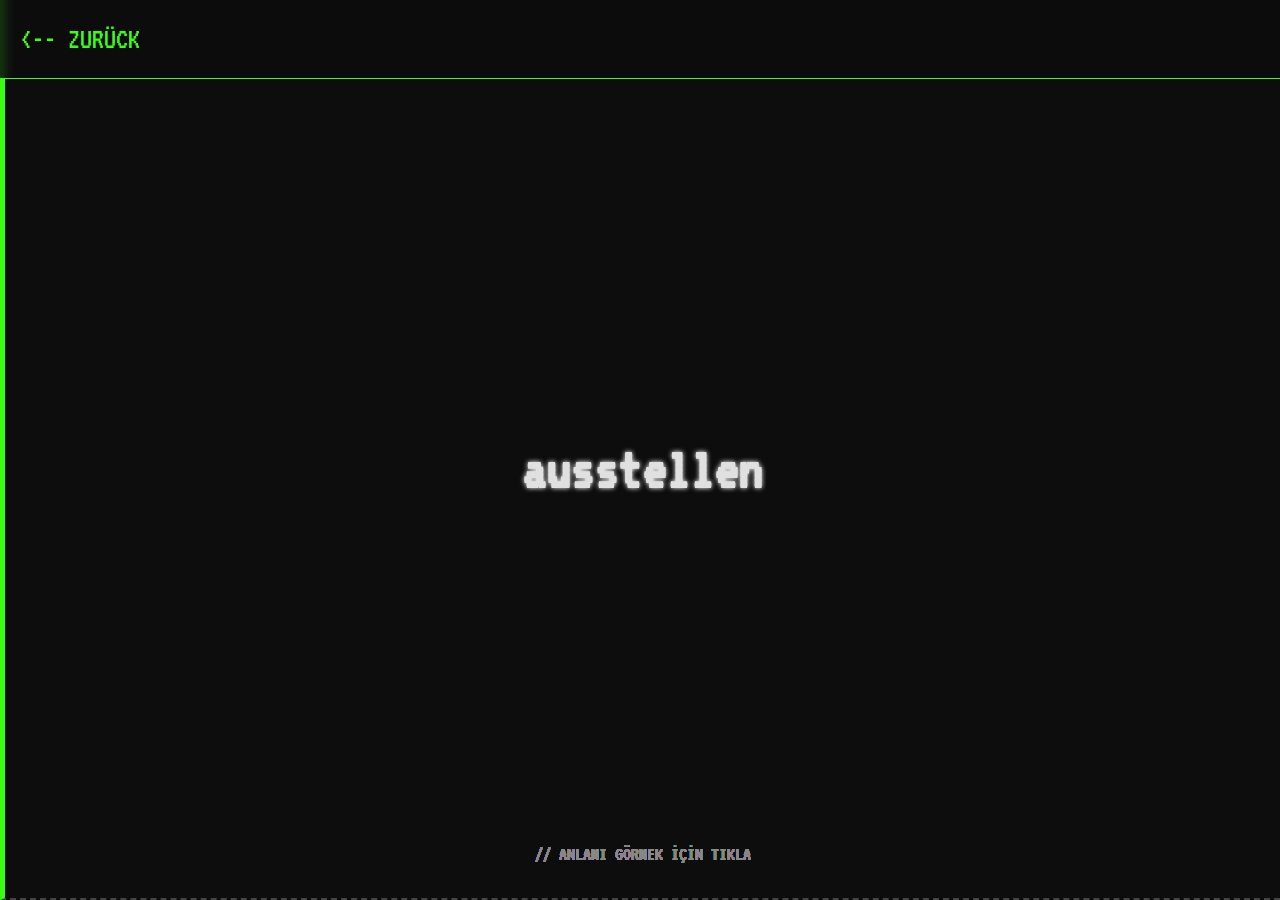
<file: bildb1.html>
<!DOCTYPE html>
<html lang="tr">
<head>
    <meta charset="UTF-8">
    <meta name="viewport" content="width=device-width, initial-scale=1.0">
    <title>Lektion 1 - Kelimeler</title>
    <link rel="stylesheet" href="style.css">
</head>
<body>

    <header class="lektion-header">
        <a href="index.html" class="back-button">&lt;-- ZURÜCK</a>
    </header>
    
    <main id="vocabulary-list" class="lektion-container">
        <!-- Kelime kartları JavaScript ile buraya eklenecek -->
    </main>
    
    <!-- İLGİLİ JS DOSYASINI BURADA ÇAĞIRIYORUZ -->
    <script src="bildb1.js"></script>

    <script>
        document.addEventListener('DOMContentLoaded', () => {
            const vocabularyList = document.getElementById('vocabulary-list');

            // --> YENİ EKLENEN KOD BAŞLANGICI
            /**
             * Fisher-Yates (aka Knuth) Shuffle algoritmasını kullanarak bir diziyi yerinde karıştırır.
             * @param {Array} array Karıştırılacak dizi.
             */
            function shuffleArray(array) {
                for (let i = array.length - 1; i > 0; i--) {
                    // 0 ile i arasında rastgele bir dizin seç
                    const j = Math.floor(Math.random() * (i + 1));
                    // Seçilen dizindeki elemanla mevcut elemanı yer değiştir
                    [array[i], array[j]] = [array[j], array[i]];
                }
            }
            // --> YENİ EKLENEN KOD SONU

            // bild1.js dosyasındaki 'lektionData' değişkenini kontrol et
            if (typeof lektionData !== 'undefined' && lektionData.length > 0) {
                
                // --> YENİ EKLENEN KOD: Diziyi HTML'e basmadan önce karıştır
                shuffleArray(lektionData);

                lektionData.forEach(item => {
                    const card = document.createElement('div');
                    card.className = 'card';
                    
                    card.innerHTML = `
                        <h2 class="kelime">${item.kelime}</h2>
                        <div class="details">
                            <p class="anlami">${item.anlami}</p>
                            <p class="ornek-cumle">"${item.ornekCumle}"</p>
                        </div>
                        <span class="click-hint">// ANLAMI GÖRMEK İÇİN TIKLA</span>
                    `;
                    
                    vocabularyList.appendChild(card);
                });

            } else {
                vocabularyList.innerHTML = '<div class="card"><h2 class="kelime">Daten nicht gefunden.</h2></div>';
            }

            // Kartlara tıklama olayı ekle (event delegation)
            vocabularyList.addEventListener('click', (e) => {
                const card = e.target.closest('.card');
                if (card) {
                    card.classList.toggle('active');
                }
            });
        });
    </script>

</body>
</html>
</file>
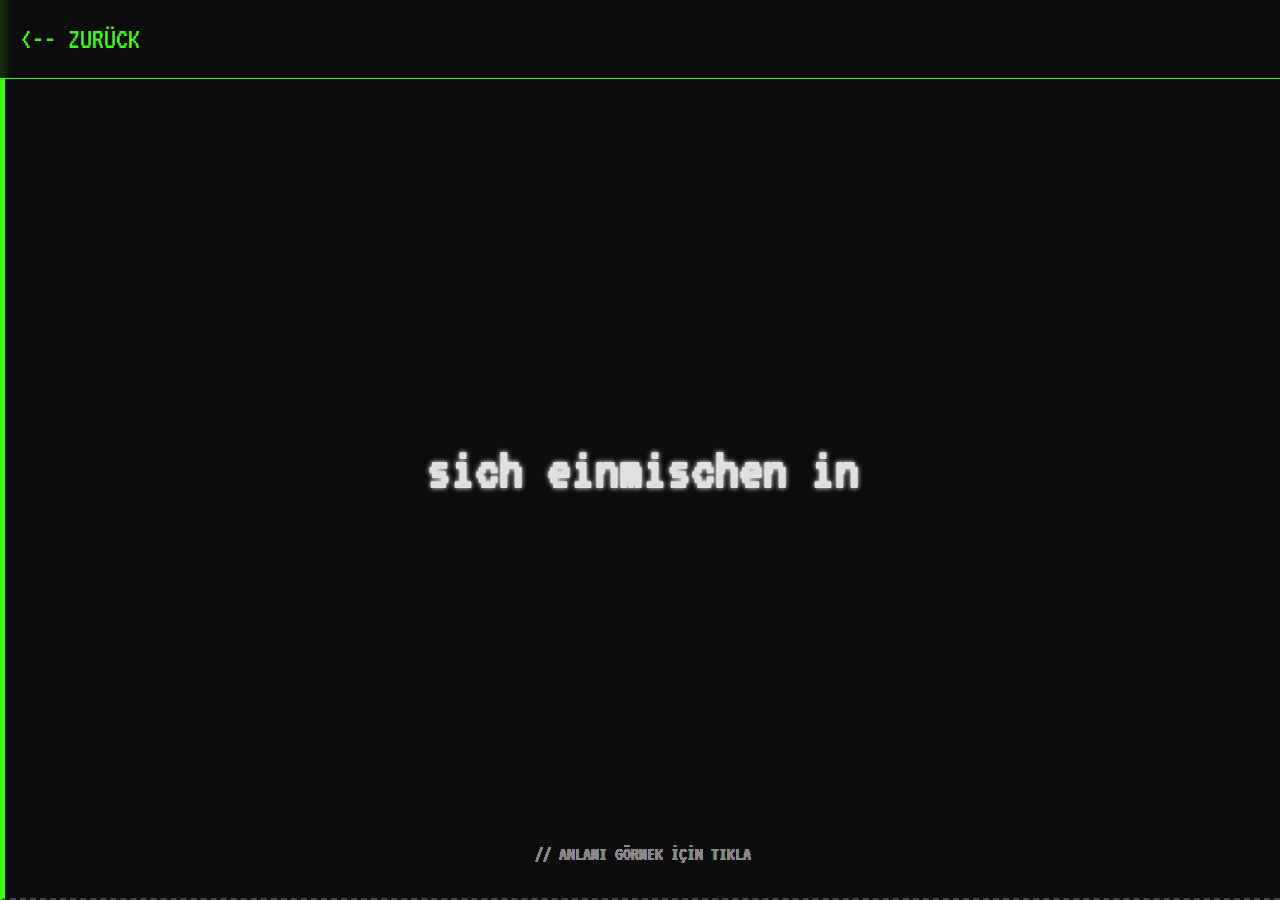
<file: lektion1.html>
<!DOCTYPE html>
<html lang="tr">
<head>
    <meta charset="UTF-8">
    <meta name="viewport" content="width=device-width, initial-scale=1.0">
    <title>Lektion 1 - Kelimeler</title>
    <link rel="stylesheet" href="style.css">
</head>
<body>

    <header class="lektion-header">
        <a href="index.html" class="back-button">&lt;-- ZURÜCK</a>
    </header>
    
    <main id="vocabulary-list" class="lektion-container">
        <!-- Kelime kartları JavaScript ile buraya eklenecek -->
    </main>
    
    <!-- İLGİLİ JS DOSYASINI BURADA ÇAĞIRIYORUZ -->
    <script src="bild1.js"></script>

    <script>
        document.addEventListener('DOMContentLoaded', () => {
            const vocabularyList = document.getElementById('vocabulary-list');

            // --> YENİ EKLENEN KOD BAŞLANGICI
            /**
             * Fisher-Yates (aka Knuth) Shuffle algoritmasını kullanarak bir diziyi yerinde karıştırır.
             * @param {Array} array Karıştırılacak dizi.
             */
            function shuffleArray(array) {
                for (let i = array.length - 1; i > 0; i--) {
                    // 0 ile i arasında rastgele bir dizin seç
                    const j = Math.floor(Math.random() * (i + 1));
                    // Seçilen dizindeki elemanla mevcut elemanı yer değiştir
                    [array[i], array[j]] = [array[j], array[i]];
                }
            }
            // --> YENİ EKLENEN KOD SONU

            // bild1.js dosyasındaki 'lektionData' değişkenini kontrol et
            if (typeof lektionData !== 'undefined' && lektionData.length > 0) {
                
                // --> YENİ EKLENEN KOD: Diziyi HTML'e basmadan önce karıştır
                shuffleArray(lektionData);

                lektionData.forEach(item => {
                    const card = document.createElement('div');
                    card.className = 'card';
                    
                    card.innerHTML = `
                        <h2 class="kelime">${item.kelime}</h2>
                        <div class="details">
                            <p class="anlami">${item.anlami}</p>
                            <p class="ornek-cumle">"${item.ornekCumle}"</p>
                        </div>
                        <span class="click-hint">// ANLAMI GÖRMEK İÇİN TIKLA</span>
                    `;
                    
                    vocabularyList.appendChild(card);
                });

            } else {
                vocabularyList.innerHTML = '<div class="card"><h2 class="kelime">Daten nicht gefunden.</h2></div>';
            }

            // Kartlara tıklama olayı ekle (event delegation)
            vocabularyList.addEventListener('click', (e) => {
                const card = e.target.closest('.card');
                if (card) {
                    card.classList.toggle('active');
                }
            });
        });
    </script>

</body>
</html>
</file>
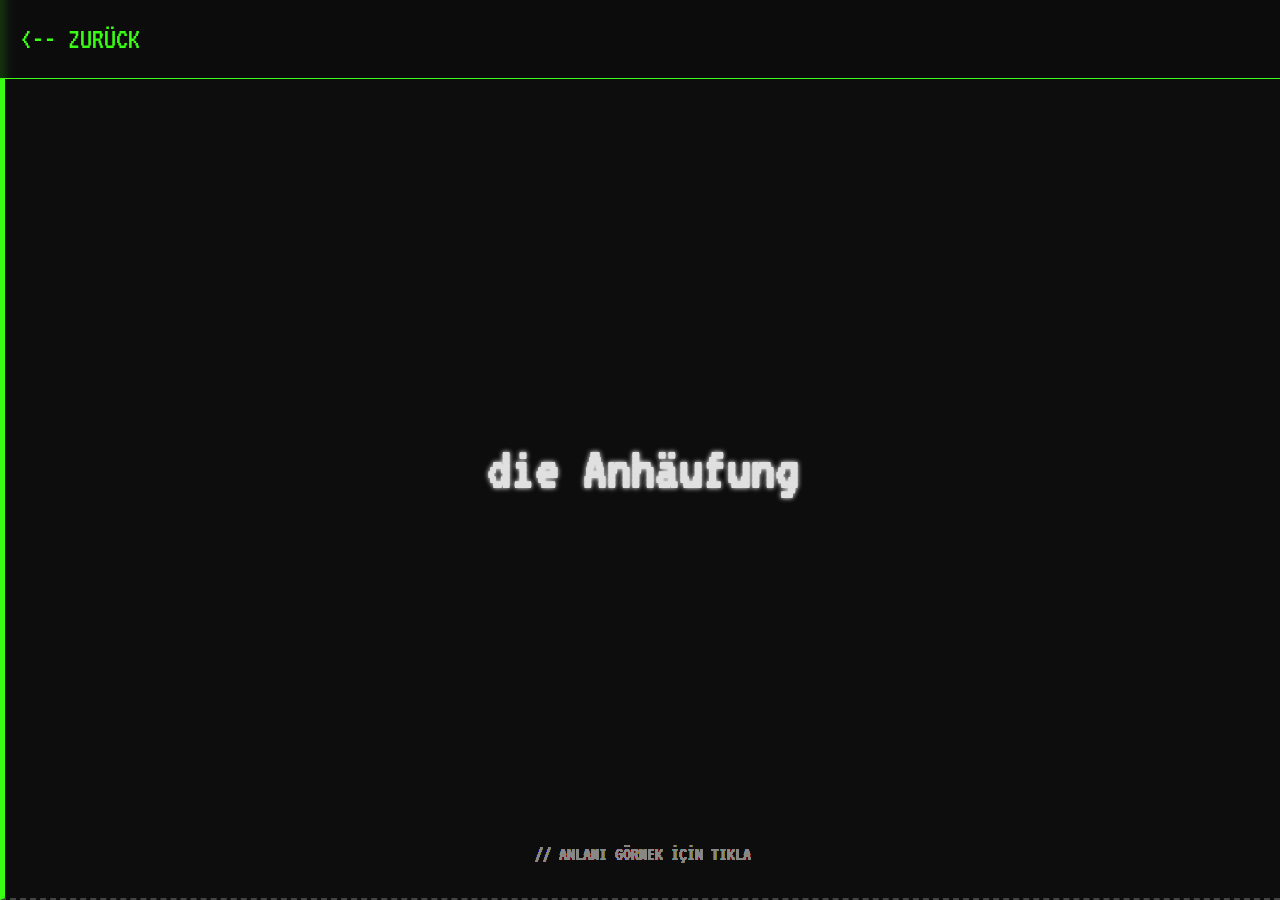
<file: lektion10.html>
<!DOCTYPE html>
<html lang="tr">
<head>
    <meta charset="UTF-8">
    <meta name="viewport" content="width=device-width, initial-scale=1.0">
    <title>Lektion 10 - Kelimeler</title>
    <link rel="stylesheet" href="style.css">
</head>
<body>

    <header class="lektion-header">
        <a href="index.html" class="back-button">&lt;-- ZURÜCK</a>
    </header>
    
    <main id="vocabulary-list" class="lektion-container">
        <!-- Kelime kartları JavaScript ile buraya eklenecek -->
    </main>
    
    <!-- İLGİLİ JS DOSYASINI BURADA ÇAĞIRIYORUZ -->
    <script src="bild10.js"></script>

    <script>
        document.addEventListener('DOMContentLoaded', () => {
            const vocabularyList = document.getElementById('vocabulary-list');

            // --> YENİ EKLENEN KOD BAŞLANGICI
            /**
             * Fisher-Yates (aka Knuth) Shuffle algoritmasını kullanarak bir diziyi yerinde karıştırır.
             * @param {Array} array Karıştırılacak dizi.
             */
            function shuffleArray(array) {
                for (let i = array.length - 1; i > 0; i--) {
                    // 0 ile i arasında rastgele bir dizin seç
                    const j = Math.floor(Math.random() * (i + 1));
                    // Seçilen dizindeki elemanla mevcut elemanı yer değiştir
                    [array[i], array[j]] = [array[j], array[i]];
                }
            }
            // --> YENİ EKLENEN KOD SONU

            // bild1.js dosyasındaki 'lektionData' değişkenini kontrol et
            if (typeof lektionData !== 'undefined' && lektionData.length > 0) {
                
                // --> YENİ EKLENEN KOD: Diziyi HTML'e basmadan önce karıştır
                shuffleArray(lektionData);

                lektionData.forEach(item => {
                    const card = document.createElement('div');
                    card.className = 'card';
                    
                    card.innerHTML = `
                        <h2 class="kelime">${item.kelime}</h2>
                        <div class="details">
                            <p class="anlami">${item.anlami}</p>
                            <p class="ornek-cumle">"${item.ornekCumle}"</p>
                        </div>
                        <span class="click-hint">// ANLAMI GÖRMEK İÇİN TIKLA</span>
                    `;
                    
                    vocabularyList.appendChild(card);
                });

            } else {
                vocabularyList.innerHTML = '<div class="card"><h2 class="kelime">Daten nicht gefunden.</h2></div>';
            }

            // Kartlara tıklama olayı ekle (event delegation)
            vocabularyList.addEventListener('click', (e) => {
                const card = e.target.closest('.card');
                if (card) {
                    card.classList.toggle('active');
                }
            });
        });
    </script>

</body>
</html>
</file>
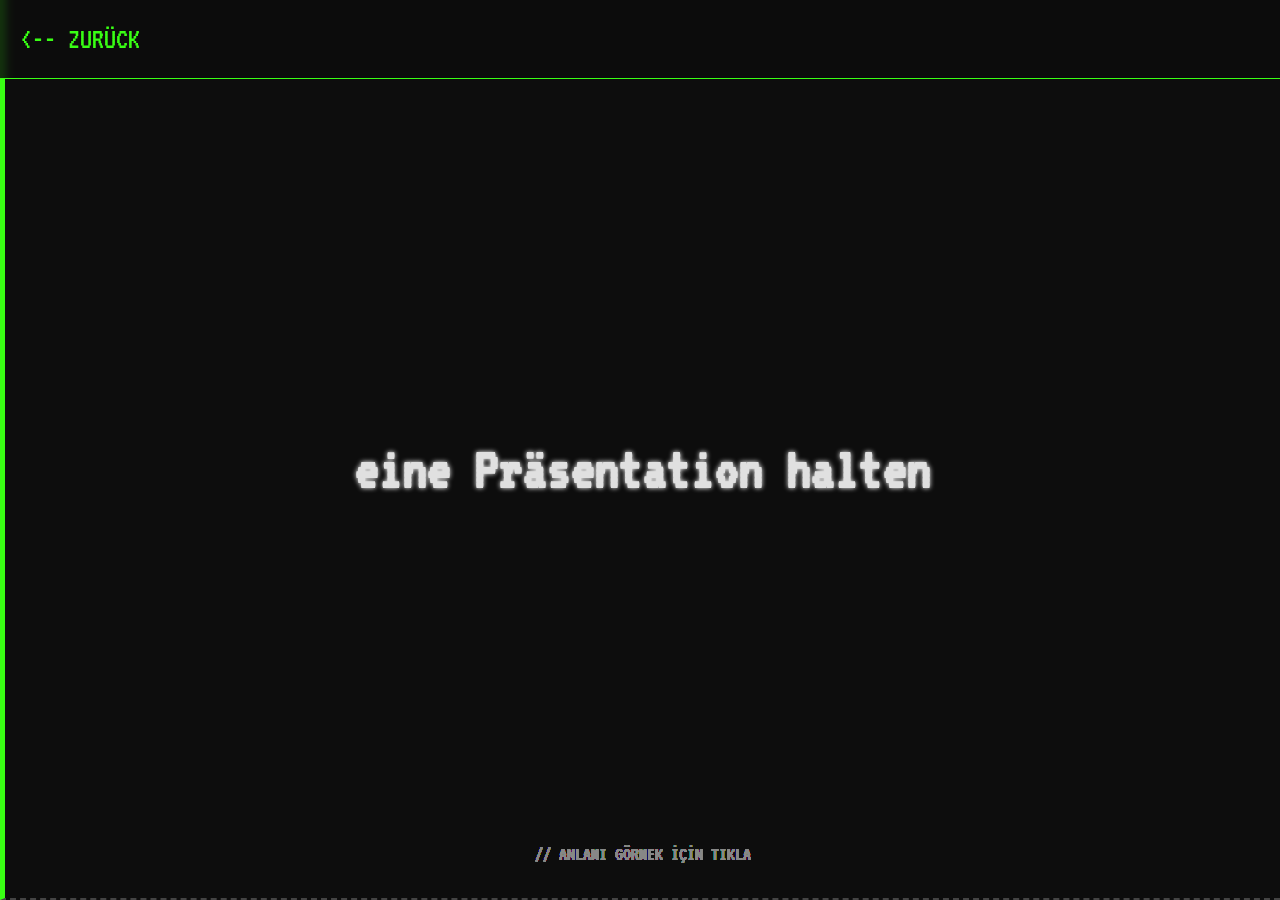
<file: lektion2.html>
<!DOCTYPE html>
<html lang="tr">
<head>
    <meta charset="UTF-8">
    <meta name="viewport" content="width=device-width, initial-scale=1.0">
    <title>Lektion 2 - Kelimeler</title>
    <link rel="stylesheet" href="style.css">
</head>
<body>

    <header class="lektion-header">
        <a href="index.html" class="back-button">&lt;-- ZURÜCK</a>
    </header>
    
    <main id="vocabulary-list" class="lektion-container">
        <!-- Kelime kartları JavaScript ile buraya eklenecek -->
    </main>
    
    <!-- İLGİLİ JS DOSYASINI BURADA ÇAĞIRIYORUZ -->
    <script src="bild2.js"></script>

    <script>
        document.addEventListener('DOMContentLoaded', () => {
            const vocabularyList = document.getElementById('vocabulary-list');

            // --> YENİ EKLENEN KOD BAŞLANGICI
            /**
             * Fisher-Yates (aka Knuth) Shuffle algoritmasını kullanarak bir diziyi yerinde karıştırır.
             * @param {Array} array Karıştırılacak dizi.
             */
            function shuffleArray(array) {
                for (let i = array.length - 1; i > 0; i--) {
                    // 0 ile i arasında rastgele bir dizin seç
                    const j = Math.floor(Math.random() * (i + 1));
                    // Seçilen dizindeki elemanla mevcut elemanı yer değiştir
                    [array[i], array[j]] = [array[j], array[i]];
                }
            }
            // --> YENİ EKLENEN KOD SONU

            // bild1.js dosyasındaki 'lektionData' değişkenini kontrol et
            if (typeof lektionData !== 'undefined' && lektionData.length > 0) {
                
                // --> YENİ EKLENEN KOD: Diziyi HTML'e basmadan önce karıştır
                shuffleArray(lektionData);

                lektionData.forEach(item => {
                    const card = document.createElement('div');
                    card.className = 'card';
                    
                    card.innerHTML = `
                        <h2 class="kelime">${item.kelime}</h2>
                        <div class="details">
                            <p class="anlami">${item.anlami}</p>
                            <p class="ornek-cumle">"${item.ornekCumle}"</p>
                        </div>
                        <span class="click-hint">// ANLAMI GÖRMEK İÇİN TIKLA</span>
                    `;
                    
                    vocabularyList.appendChild(card);
                });

            } else {
                vocabularyList.innerHTML = '<div class="card"><h2 class="kelime">Daten nicht gefunden.</h2></div>';
            }

            // Kartlara tıklama olayı ekle (event delegation)
            vocabularyList.addEventListener('click', (e) => {
                const card = e.target.closest('.card');
                if (card) {
                    card.classList.toggle('active');
                }
            });
        });
    </script>

</body>
</html>
</file>
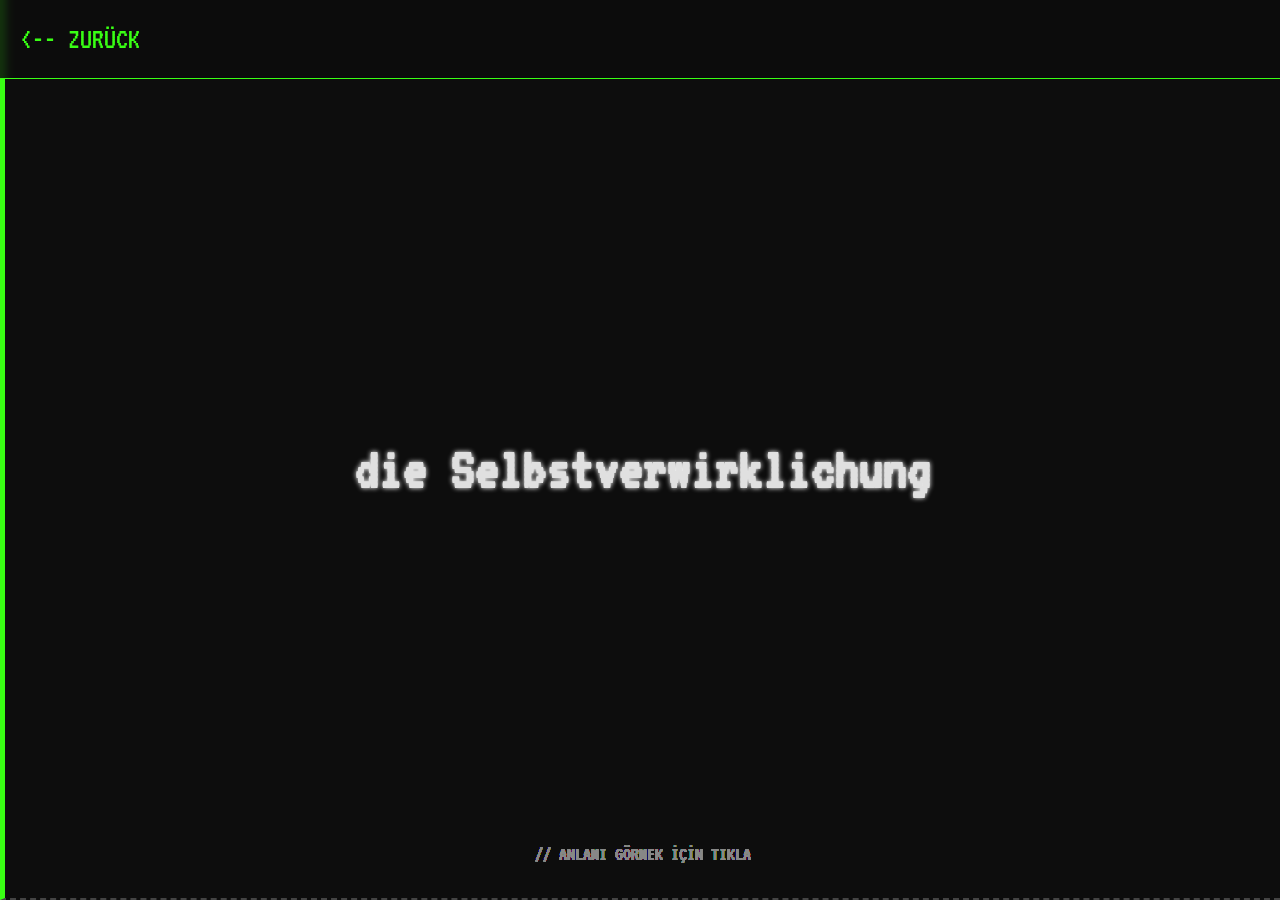
<file: lektion3.html>
<!DOCTYPE html>
<html lang="tr">
<head>
    <meta charset="UTF-8">
    <meta name="viewport" content="width=device-width, initial-scale=1.0">
    <title>Lektion 3 - Kelimeler</title>
    <link rel="stylesheet" href="style.css">
</head>
<body>

    <header class="lektion-header">
        <a href="index.html" class="back-button">&lt;-- ZURÜCK</a>
    </header>
    
    <main id="vocabulary-list" class="lektion-container">
        <!-- Kelime kartları JavaScript ile buraya eklenecek -->
    </main>
    
    <!-- İLGİLİ JS DOSYASINI BURADA ÇAĞIRIYORUZ -->
    <script src="bild3.js"></script>

    <script>
        document.addEventListener('DOMContentLoaded', () => {
            const vocabularyList = document.getElementById('vocabulary-list');

            // --> YENİ EKLENEN KOD BAŞLANGICI
            /**
             * Fisher-Yates (aka Knuth) Shuffle algoritmasını kullanarak bir diziyi yerinde karıştırır.
             * @param {Array} array Karıştırılacak dizi.
             */
            function shuffleArray(array) {
                for (let i = array.length - 1; i > 0; i--) {
                    // 0 ile i arasında rastgele bir dizin seç
                    const j = Math.floor(Math.random() * (i + 1));
                    // Seçilen dizindeki elemanla mevcut elemanı yer değiştir
                    [array[i], array[j]] = [array[j], array[i]];
                }
            }
            // --> YENİ EKLENEN KOD SONU

            // bild1.js dosyasındaki 'lektionData' değişkenini kontrol et
            if (typeof lektionData !== 'undefined' && lektionData.length > 0) {
                
                // --> YENİ EKLENEN KOD: Diziyi HTML'e basmadan önce karıştır
                shuffleArray(lektionData);

                lektionData.forEach(item => {
                    const card = document.createElement('div');
                    card.className = 'card';
                    
                    card.innerHTML = `
                        <h2 class="kelime">${item.kelime}</h2>
                        <div class="details">
                            <p class="anlami">${item.anlami}</p>
                            <p class="ornek-cumle">"${item.ornekCumle}"</p>
                        </div>
                        <span class="click-hint">// ANLAMI GÖRMEK İÇİN TIKLA</span>
                    `;
                    
                    vocabularyList.appendChild(card);
                });

            } else {
                vocabularyList.innerHTML = '<div class="card"><h2 class="kelime">Daten nicht gefunden.</h2></div>';
            }

            // Kartlara tıklama olayı ekle (event delegation)
            vocabularyList.addEventListener('click', (e) => {
                const card = e.target.closest('.card');
                if (card) {
                    card.classList.toggle('active');
                }
            });
        });
    </script>

</body>
</html>
</file>
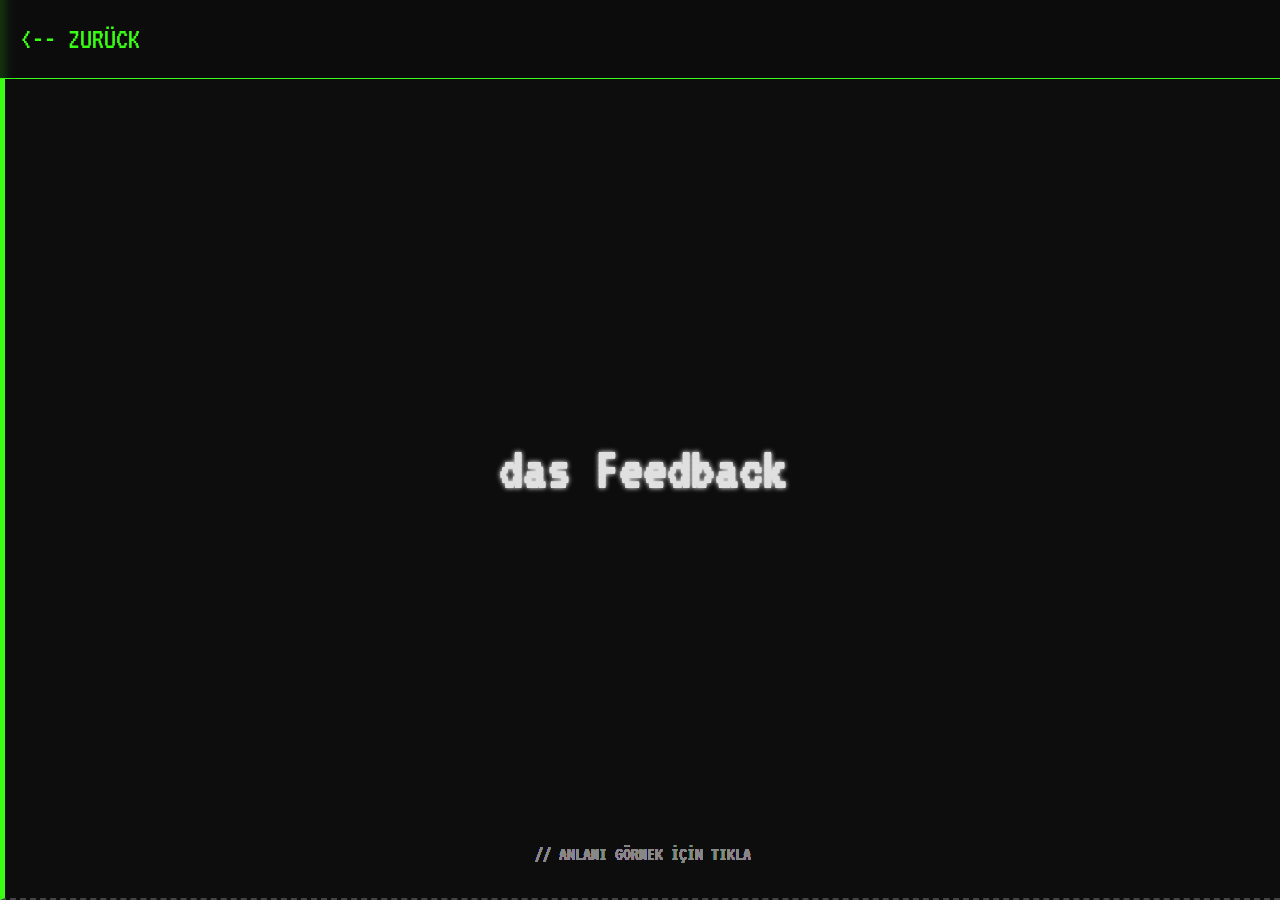
<file: lektion4.html>
<!DOCTYPE html>
<html lang="tr">
<head>
    <meta charset="UTF-8">
    <meta name="viewport" content="width=device-width, initial-scale=1.0">
    <title>Lektion 4 - Kelimeler</title>
    <link rel="stylesheet" href="style.css">
</head>
<body>

    <header class="lektion-header">
        <a href="index.html" class="back-button">&lt;-- ZURÜCK</a>
    </header>
    
    <main id="vocabulary-list" class="lektion-container">
        <!-- Kelime kartları JavaScript ile buraya eklenecek -->
    </main>
    
    <!-- İLGİLİ JS DOSYASINI BURADA ÇAĞIRIYORUZ -->
    <script src="bild4.js"></script>

    <script>
        document.addEventListener('DOMContentLoaded', () => {
            const vocabularyList = document.getElementById('vocabulary-list');

            // --> YENİ EKLENEN KOD BAŞLANGICI
            /**
             * Fisher-Yates (aka Knuth) Shuffle algoritmasını kullanarak bir diziyi yerinde karıştırır.
             * @param {Array} array Karıştırılacak dizi.
             */
            function shuffleArray(array) {
                for (let i = array.length - 1; i > 0; i--) {
                    // 0 ile i arasında rastgele bir dizin seç
                    const j = Math.floor(Math.random() * (i + 1));
                    // Seçilen dizindeki elemanla mevcut elemanı yer değiştir
                    [array[i], array[j]] = [array[j], array[i]];
                }
            }
            // --> YENİ EKLENEN KOD SONU

            // bild1.js dosyasındaki 'lektionData' değişkenini kontrol et
            if (typeof lektionData !== 'undefined' && lektionData.length > 0) {
                
                // --> YENİ EKLENEN KOD: Diziyi HTML'e basmadan önce karıştır
                shuffleArray(lektionData);

                lektionData.forEach(item => {
                    const card = document.createElement('div');
                    card.className = 'card';
                    
                    card.innerHTML = `
                        <h2 class="kelime">${item.kelime}</h2>
                        <div class="details">
                            <p class="anlami">${item.anlami}</p>
                            <p class="ornek-cumle">"${item.ornekCumle}"</p>
                        </div>
                        <span class="click-hint">// ANLAMI GÖRMEK İÇİN TIKLA</span>
                    `;
                    
                    vocabularyList.appendChild(card);
                });

            } else {
                vocabularyList.innerHTML = '<div class="card"><h2 class="kelime">Daten nicht gefunden.</h2></div>';
            }

            // Kartlara tıklama olayı ekle (event delegation)
            vocabularyList.addEventListener('click', (e) => {
                const card = e.target.closest('.card');
                if (card) {
                    card.classList.toggle('active');
                }
            });
        });
    </script>

</body>
</html>
</file>
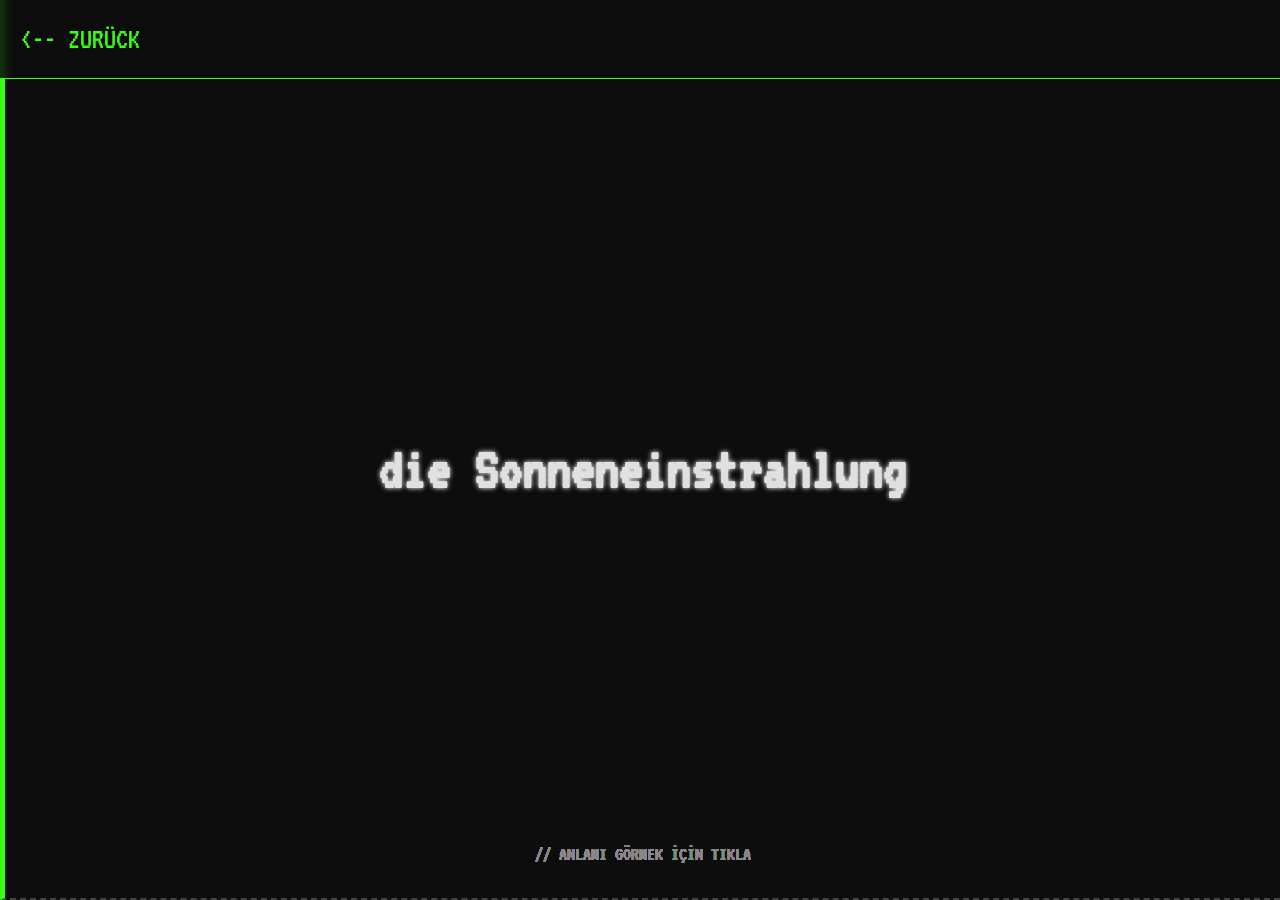
<file: lektion5.html>
<!DOCTYPE html>
<html lang="tr">
<head>
    <meta charset="UTF-8">
    <meta name="viewport" content="width=device-width, initial-scale=1.0">
    <title>Lektion 5 - Kelimeler</title>
    <link rel="stylesheet" href="style.css">
</head>
<body>

    <header class="lektion-header">
        <a href="index.html" class="back-button">&lt;-- ZURÜCK</a>
    </header>
    
    <main id="vocabulary-list" class="lektion-container">
        <!-- Kelime kartları JavaScript ile buraya eklenecek -->
    </main>
    
    <!-- İLGİLİ JS DOSYASINI BURADA ÇAĞIRIYORUZ -->
    <script src="bild5.js"></script>

    <script>
        document.addEventListener('DOMContentLoaded', () => {
            const vocabularyList = document.getElementById('vocabulary-list');

            // --> YENİ EKLENEN KOD BAŞLANGICI
            /**
             * Fisher-Yates (aka Knuth) Shuffle algoritmasını kullanarak bir diziyi yerinde karıştırır.
             * @param {Array} array Karıştırılacak dizi.
             */
            function shuffleArray(array) {
                for (let i = array.length - 1; i > 0; i--) {
                    // 0 ile i arasında rastgele bir dizin seç
                    const j = Math.floor(Math.random() * (i + 1));
                    // Seçilen dizindeki elemanla mevcut elemanı yer değiştir
                    [array[i], array[j]] = [array[j], array[i]];
                }
            }
            // --> YENİ EKLENEN KOD SONU

            // bild1.js dosyasındaki 'lektionData' değişkenini kontrol et
            if (typeof lektionData !== 'undefined' && lektionData.length > 0) {
                
                // --> YENİ EKLENEN KOD: Diziyi HTML'e basmadan önce karıştır
                shuffleArray(lektionData);

                lektionData.forEach(item => {
                    const card = document.createElement('div');
                    card.className = 'card';
                    
                    card.innerHTML = `
                        <h2 class="kelime">${item.kelime}</h2>
                        <div class="details">
                            <p class="anlami">${item.anlami}</p>
                            <p class="ornek-cumle">"${item.ornekCumle}"</p>
                        </div>
                        <span class="click-hint">// ANLAMI GÖRMEK İÇİN TIKLA</span>
                    `;
                    
                    vocabularyList.appendChild(card);
                });

            } else {
                vocabularyList.innerHTML = '<div class="card"><h2 class="kelime">Daten nicht gefunden.</h2></div>';
            }

            // Kartlara tıklama olayı ekle (event delegation)
            vocabularyList.addEventListener('click', (e) => {
                const card = e.target.closest('.card');
                if (card) {
                    card.classList.toggle('active');
                }
            });
        });
    </script>

</body>
</html>
</file>
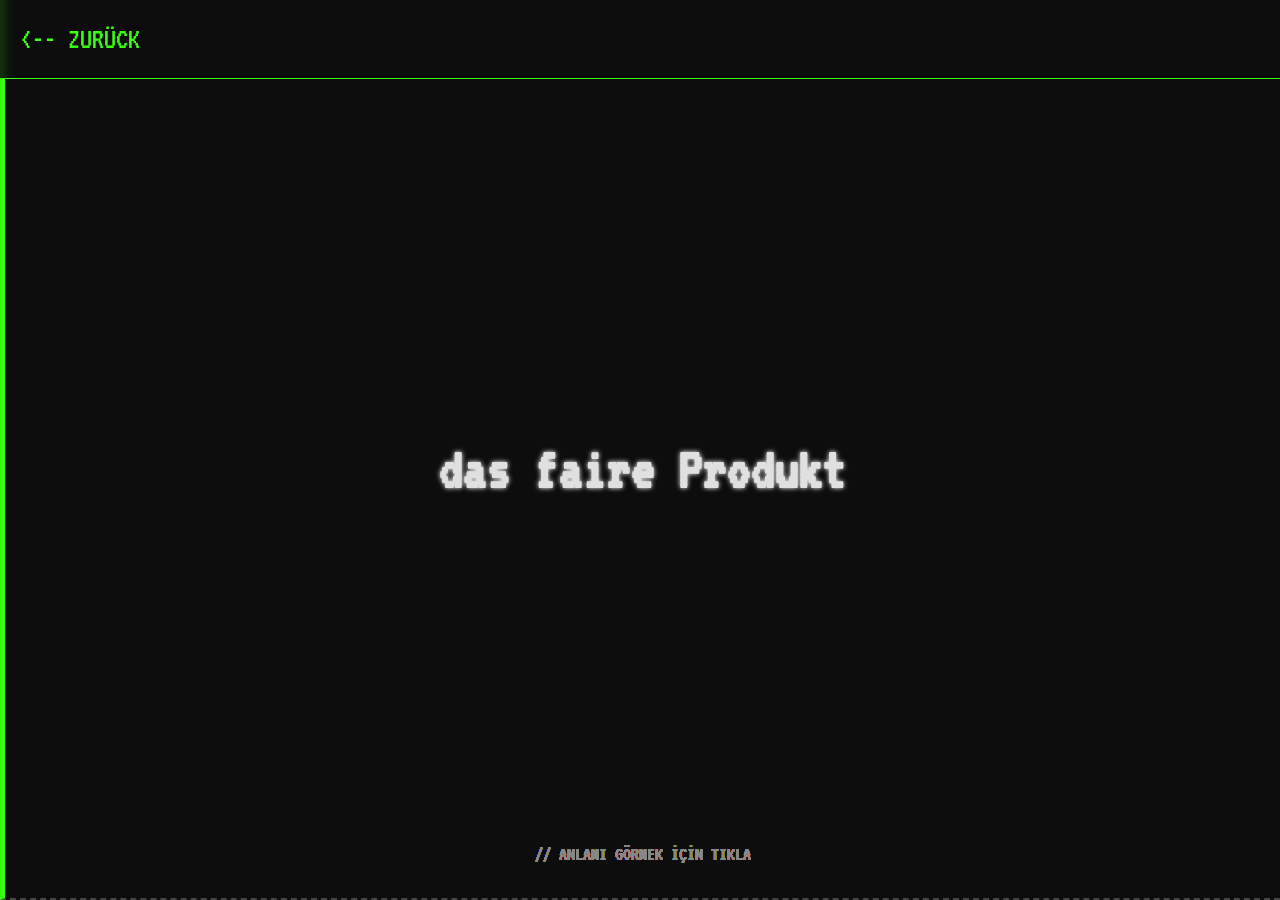
<file: lektion6.html>
<!DOCTYPE html>
<html lang="tr">
<head>
    <meta charset="UTF-8">
    <meta name="viewport" content="width=device-width, initial-scale=1.0">
    <title>Lektion 6 - Kelimeler</title>
    <link rel="stylesheet" href="style.css">
</head>
<body>

    <header class="lektion-header">
        <a href="index.html" class="back-button">&lt;-- ZURÜCK</a>
    </header>
    
    <main id="vocabulary-list" class="lektion-container">
        <!-- Kelime kartları JavaScript ile buraya eklenecek -->
    </main>
    
    <!-- İLGİLİ JS DOSYASINI BURADA ÇAĞIRIYORUZ -->
    <script src="bild6.js"></script>

    <script>
        document.addEventListener('DOMContentLoaded', () => {
            const vocabularyList = document.getElementById('vocabulary-list');

            // --> YENİ EKLENEN KOD BAŞLANGICI
            /**
             * Fisher-Yates (aka Knuth) Shuffle algoritmasını kullanarak bir diziyi yerinde karıştırır.
             * @param {Array} array Karıştırılacak dizi.
             */
            function shuffleArray(array) {
                for (let i = array.length - 1; i > 0; i--) {
                    // 0 ile i arasında rastgele bir dizin seç
                    const j = Math.floor(Math.random() * (i + 1));
                    // Seçilen dizindeki elemanla mevcut elemanı yer değiştir
                    [array[i], array[j]] = [array[j], array[i]];
                }
            }
            // --> YENİ EKLENEN KOD SONU

            // bild1.js dosyasındaki 'lektionData' değişkenini kontrol et
            if (typeof lektionData !== 'undefined' && lektionData.length > 0) {
                
                // --> YENİ EKLENEN KOD: Diziyi HTML'e basmadan önce karıştır
                shuffleArray(lektionData);

                lektionData.forEach(item => {
                    const card = document.createElement('div');
                    card.className = 'card';
                    
                    card.innerHTML = `
                        <h2 class="kelime">${item.kelime}</h2>
                        <div class="details">
                            <p class="anlami">${item.anlami}</p>
                            <p class="ornek-cumle">"${item.ornekCumle}"</p>
                        </div>
                        <span class="click-hint">// ANLAMI GÖRMEK İÇİN TIKLA</span>
                    `;
                    
                    vocabularyList.appendChild(card);
                });

            } else {
                vocabularyList.innerHTML = '<div class="card"><h2 class="kelime">Daten nicht gefunden.</h2></div>';
            }

            // Kartlara tıklama olayı ekle (event delegation)
            vocabularyList.addEventListener('click', (e) => {
                const card = e.target.closest('.card');
                if (card) {
                    card.classList.toggle('active');
                }
            });
        });
    </script>

</body>
</html>
</file>
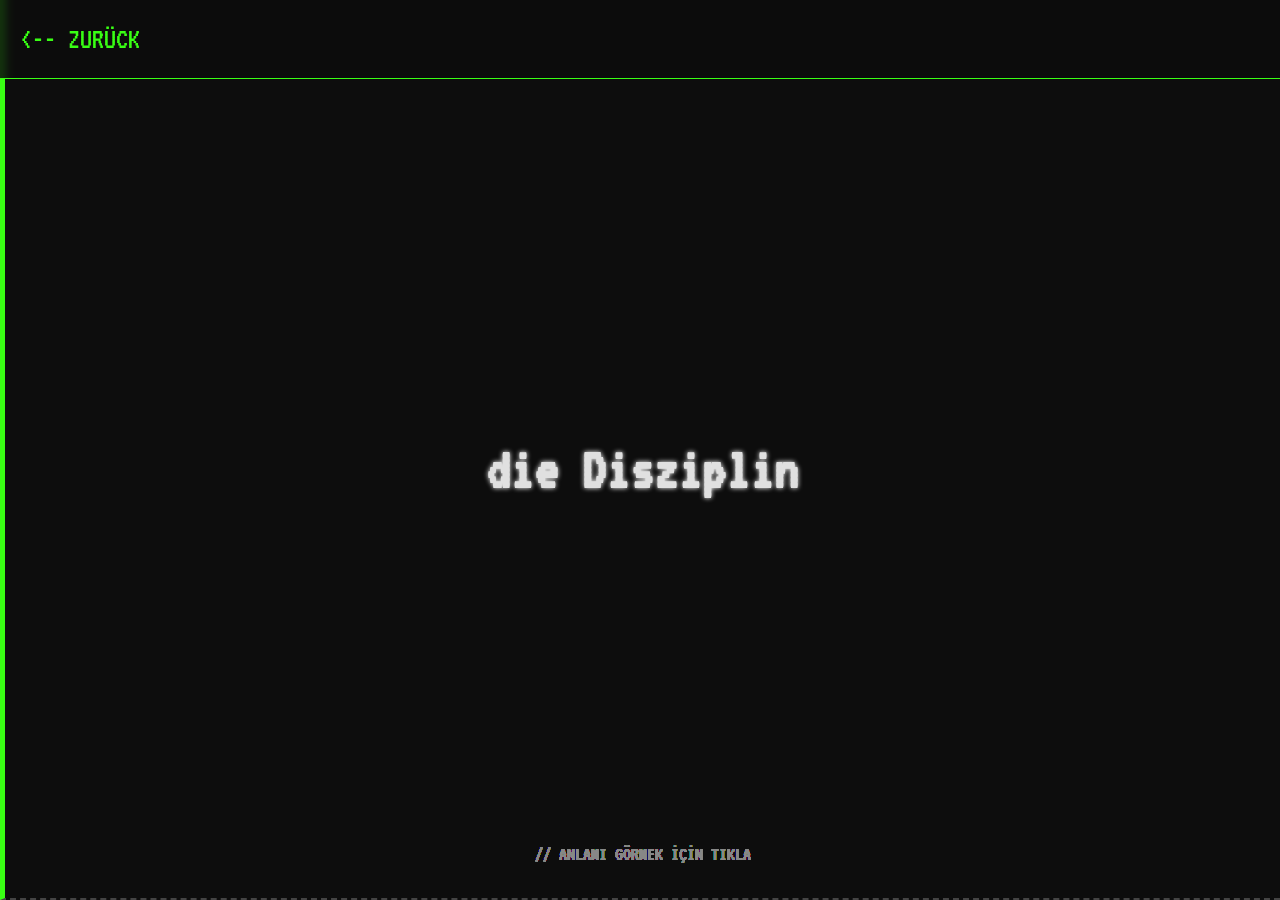
<file: lektion7.html>
<!DOCTYPE html>
<html lang="tr">
<head>
    <meta charset="UTF-8">
    <meta name="viewport" content="width=device-width, initial-scale=1.0">
    <title>Lektion 7 - Kelimeler</title>
    <link rel="stylesheet" href="style.css">
</head>
<body>

    <header class="lektion-header">
        <a href="index.html" class="back-button">&lt;-- ZURÜCK</a>
    </header>
    
    <main id="vocabulary-list" class="lektion-container">
        <!-- Kelime kartları JavaScript ile buraya eklenecek -->
    </main>
    
    <!-- İLGİLİ JS DOSYASINI BURADA ÇAĞIRIYORUZ -->
    <script src="bild7.js"></script>

    <script>
        document.addEventListener('DOMContentLoaded', () => {
            const vocabularyList = document.getElementById('vocabulary-list');

            // --> YENİ EKLENEN KOD BAŞLANGICI
            /**
             * Fisher-Yates (aka Knuth) Shuffle algoritmasını kullanarak bir diziyi yerinde karıştırır.
             * @param {Array} array Karıştırılacak dizi.
             */
            function shuffleArray(array) {
                for (let i = array.length - 1; i > 0; i--) {
                    // 0 ile i arasında rastgele bir dizin seç
                    const j = Math.floor(Math.random() * (i + 1));
                    // Seçilen dizindeki elemanla mevcut elemanı yer değiştir
                    [array[i], array[j]] = [array[j], array[i]];
                }
            }
            // --> YENİ EKLENEN KOD SONU

            // bild1.js dosyasındaki 'lektionData' değişkenini kontrol et
            if (typeof lektionData !== 'undefined' && lektionData.length > 0) {
                
                // --> YENİ EKLENEN KOD: Diziyi HTML'e basmadan önce karıştır
                shuffleArray(lektionData);

                lektionData.forEach(item => {
                    const card = document.createElement('div');
                    card.className = 'card';
                    
                    card.innerHTML = `
                        <h2 class="kelime">${item.kelime}</h2>
                        <div class="details">
                            <p class="anlami">${item.anlami}</p>
                            <p class="ornek-cumle">"${item.ornekCumle}"</p>
                        </div>
                        <span class="click-hint">// ANLAMI GÖRMEK İÇİN TIKLA</span>
                    `;
                    
                    vocabularyList.appendChild(card);
                });

            } else {
                vocabularyList.innerHTML = '<div class="card"><h2 class="kelime">Daten nicht gefunden.</h2></div>';
            }

            // Kartlara tıklama olayı ekle (event delegation)
            vocabularyList.addEventListener('click', (e) => {
                const card = e.target.closest('.card');
                if (card) {
                    card.classList.toggle('active');
                }
            });
        });
    </script>

</body>
</html>
</file>
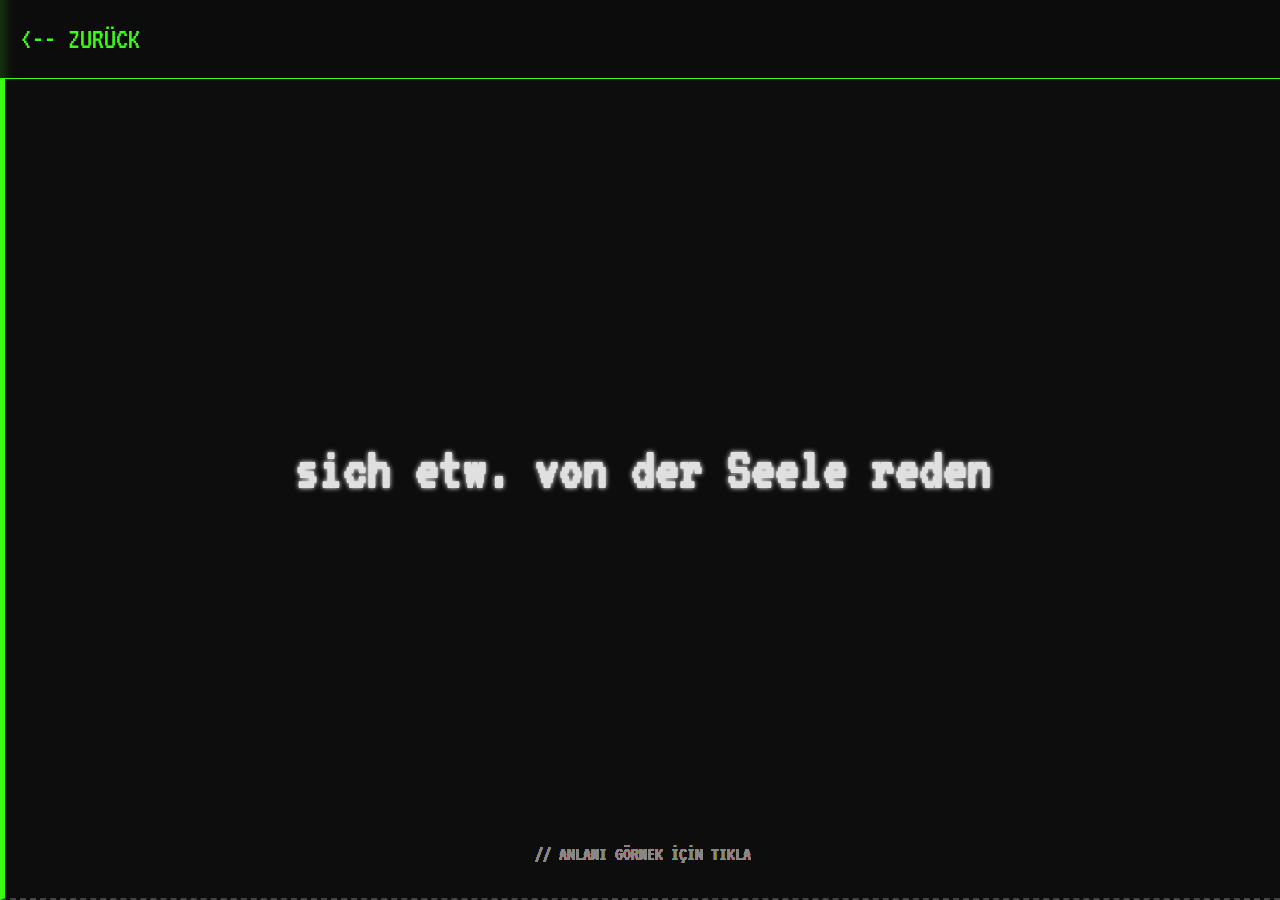
<file: lektion8.html>
<!DOCTYPE html>
<html lang="tr">
<head>
    <meta charset="UTF-8">
    <meta name="viewport" content="width=device-width, initial-scale=1.0">
    <title>Lektion 8 - Kelimeler</title>
    <link rel="stylesheet" href="style.css">
</head>
<body>

    <header class="lektion-header">
        <a href="index.html" class="back-button">&lt;-- ZURÜCK</a>
    </header>
    
    <main id="vocabulary-list" class="lektion-container">
        <!-- Kelime kartları JavaScript ile buraya eklenecek -->
    </main>
    
    <!-- İLGİLİ JS DOSYASINI BURADA ÇAĞIRIYORUZ -->
    <script src="bild8.js"></script>

    <script>
        document.addEventListener('DOMContentLoaded', () => {
            const vocabularyList = document.getElementById('vocabulary-list');

            // --> YENİ EKLENEN KOD BAŞLANGICI
            /**
             * Fisher-Yates (aka Knuth) Shuffle algoritmasını kullanarak bir diziyi yerinde karıştırır.
             * @param {Array} array Karıştırılacak dizi.
             */
            function shuffleArray(array) {
                for (let i = array.length - 1; i > 0; i--) {
                    // 0 ile i arasında rastgele bir dizin seç
                    const j = Math.floor(Math.random() * (i + 1));
                    // Seçilen dizindeki elemanla mevcut elemanı yer değiştir
                    [array[i], array[j]] = [array[j], array[i]];
                }
            }
            // --> YENİ EKLENEN KOD SONU

            // bild1.js dosyasındaki 'lektionData' değişkenini kontrol et
            if (typeof lektionData !== 'undefined' && lektionData.length > 0) {
                
                // --> YENİ EKLENEN KOD: Diziyi HTML'e basmadan önce karıştır
                shuffleArray(lektionData);

                lektionData.forEach(item => {
                    const card = document.createElement('div');
                    card.className = 'card';
                    
                    card.innerHTML = `
                        <h2 class="kelime">${item.kelime}</h2>
                        <div class="details">
                            <p class="anlami">${item.anlami}</p>
                            <p class="ornek-cumle">"${item.ornekCumle}"</p>
                        </div>
                        <span class="click-hint">// ANLAMI GÖRMEK İÇİN TIKLA</span>
                    `;
                    
                    vocabularyList.appendChild(card);
                });

            } else {
                vocabularyList.innerHTML = '<div class="card"><h2 class="kelime">Daten nicht gefunden.</h2></div>';
            }

            // Kartlara tıklama olayı ekle (event delegation)
            vocabularyList.addEventListener('click', (e) => {
                const card = e.target.closest('.card');
                if (card) {
                    card.classList.toggle('active');
                }
            });
        });
    </script>

</body>
</html>
</file>
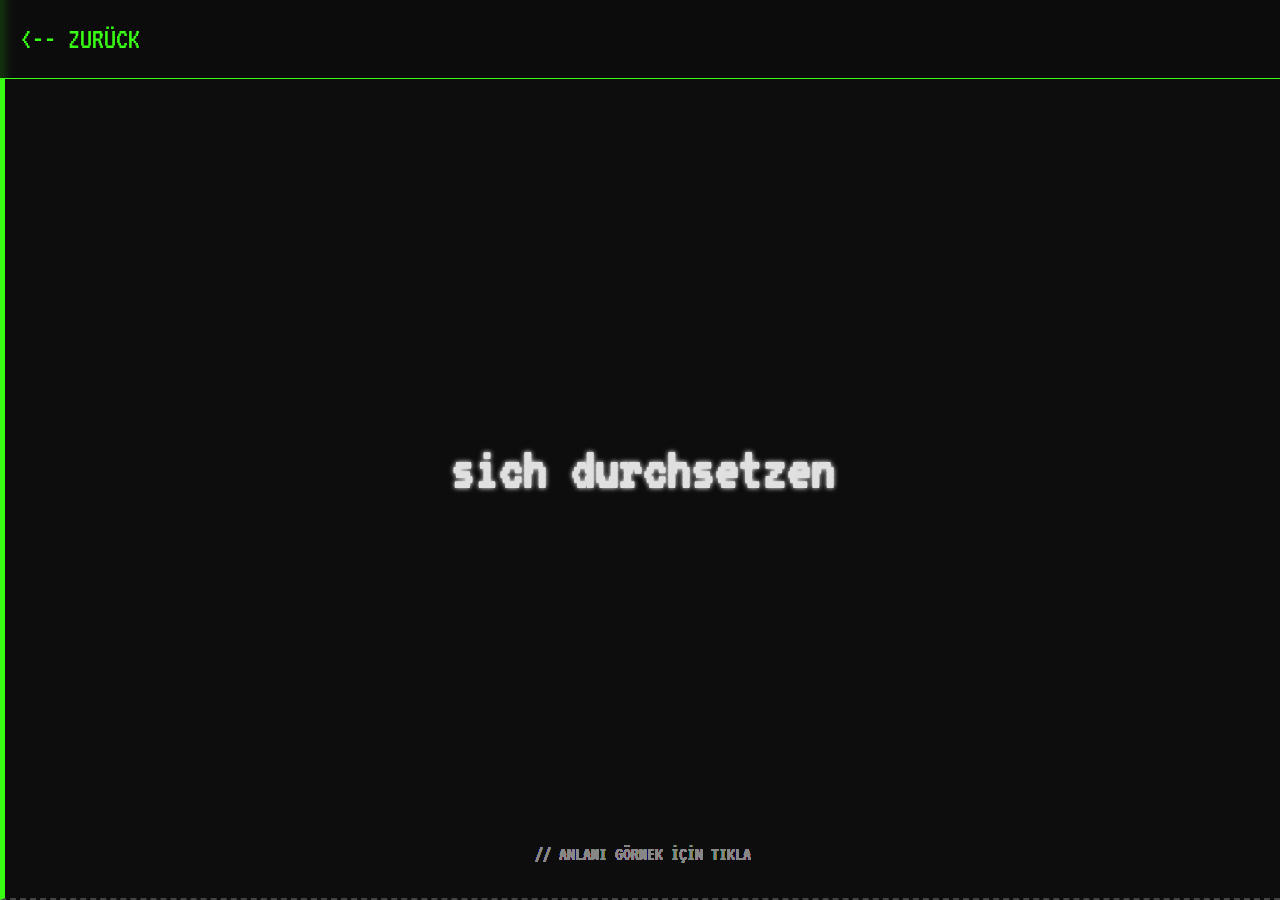
<file: lektion9.html>
<!DOCTYPE html>
<html lang="tr">
<head>
    <meta charset="UTF-8">
    <meta name="viewport" content="width=device-width, initial-scale=1.0">
    <title>Lektion 9 - Kelimeler</title>
    <link rel="stylesheet" href="style.css">
</head>
<body>

    <header class="lektion-header">
        <a href="index.html" class="back-button">&lt;-- ZURÜCK</a>
    </header>
    
    <main id="vocabulary-list" class="lektion-container">
        <!-- Kelime kartları JavaScript ile buraya eklenecek -->
    </main>
    
    <!-- İLGİLİ JS DOSYASINI BURADA ÇAĞIRIYORUZ -->
    <script src="bild9.js"></script>

    <script>
        document.addEventListener('DOMContentLoaded', () => {
            const vocabularyList = document.getElementById('vocabulary-list');

            // --> YENİ EKLENEN KOD BAŞLANGICI
            /**
             * Fisher-Yates (aka Knuth) Shuffle algoritmasını kullanarak bir diziyi yerinde karıştırır.
             * @param {Array} array Karıştırılacak dizi.
             */
            function shuffleArray(array) {
                for (let i = array.length - 1; i > 0; i--) {
                    // 0 ile i arasında rastgele bir dizin seç
                    const j = Math.floor(Math.random() * (i + 1));
                    // Seçilen dizindeki elemanla mevcut elemanı yer değiştir
                    [array[i], array[j]] = [array[j], array[i]];
                }
            }
            // --> YENİ EKLENEN KOD SONU

            // bild1.js dosyasındaki 'lektionData' değişkenini kontrol et
            if (typeof lektionData !== 'undefined' && lektionData.length > 0) {
                
                // --> YENİ EKLENEN KOD: Diziyi HTML'e basmadan önce karıştır
                shuffleArray(lektionData);

                lektionData.forEach(item => {
                    const card = document.createElement('div');
                    card.className = 'card';
                    
                    card.innerHTML = `
                        <h2 class="kelime">${item.kelime}</h2>
                        <div class="details">
                            <p class="anlami">${item.anlami}</p>
                            <p class="ornek-cumle">"${item.ornekCumle}"</p>
                        </div>
                        <span class="click-hint">// ANLAMI GÖRMEK İÇİN TIKLA</span>
                    `;
                    
                    vocabularyList.appendChild(card);
                });

            } else {
                vocabularyList.innerHTML = '<div class="card"><h2 class="kelime">Daten nicht gefunden.</h2></div>';
            }

            // Kartlara tıklama olayı ekle (event delegation)
            vocabularyList.addEventListener('click', (e) => {
                const card = e.target.closest('.card');
                if (card) {
                    card.classList.toggle('active');
                }
            });
        });
    </script>

</body>
</html>
</file>
<file: style.css>
/* Google Fonts'dan pixel fontunu çekiyoruz */
@import url('https://fonts.googleapis.com/css2?family=VT323&display=swap');

:root {
    --bg-color: #0d0d0d;
    --text-color: #e0e0e0;
    --matrix-green: #39ff14;
    --matrix-blue: #00bfff;
    --matrix-pink: #ff00ff;
    --matrix-orange: #ff8c00;
    --card-bg: #1a1a1a;
    --font-pixel: 'VT323', monospace;
}

* {
    box-sizing: border-box;
    margin: 0;
    padding: 0;
}

html {
    scroll-behavior: smooth;
}

body {
    background-color: var(--bg-color);
    color: var(--text-color);
    font-family: var(--font-pixel);
    font-size: 20px;
    line-height: 1.6;
    overscroll-behavior-y: contain; /* Mobilde sayfa yenilemesini engeller */
}

.container {
    width: 100%;
    max-width: 600px;
    margin: 0 auto;
    padding: 20px;
}

/* --- Ana Menü Sayfası (index.html) --- */

.app-header {
    text-align: center;
    padding: 40px 20px;
    border-bottom: 2px solid var(--matrix-green);
    margin-bottom: 30px;
    text-shadow: 0 0 5px var(--matrix-green);
}

.app-header h1 {
    font-size: 3em;
    letter-spacing: 2px;
}

.lektion-menu ul {
    list-style: none;
    display: flex;
    flex-direction: column;
    gap: 15px;
}

.lektion-menu a {
    display: block;
    background-color: transparent;
    border: 2px solid var(--matrix-green);
    color: var(--matrix-green);
    padding: 20px;
    text-decoration: none;
    font-size: 1.8em;
    text-align: center;
    transition: all 0.2s ease-in-out;
}

.lektion-menu a:hover {
    background-color: var(--matrix-green);
    color: var(--bg-color);
    box-shadow: 0 0 15px var(--matrix-green);
}


/* --- Kelime Akışı Sayfası (lektionX.html) --- */

.lektion-container {
    height: 100vh;
    width: 100%;
    overflow-y: scroll;
    /* Bu özellik scroll'un kartlara kilitlenmesini sağlar */
    scroll-snap-type: y mandatory;
}

.lektion-header {
    position: fixed;
    top: 0;
    left: 0;
    width: 100%;
    padding: 15px 20px;
    background-color: rgba(13, 13, 13, 0.8);
    backdrop-filter: blur(5px);
    z-index: 10;
    border-bottom: 1px solid var(--matrix-green);
}

.back-button {
    color: var(--matrix-green);
    text-decoration: none;
    font-size: 1.5em;
}

.back-button:hover {
    text-decoration: underline;
}

.card {
    height: 100vh; /* Her kart tam ekran yüksekliğinde */
    width: 100%;
    padding: 20px;
    padding-top: 80px; /* Header için boşluk */
    scroll-snap-align: start; /* Scroll'un kartın başına kilitlenmesini sağlar */
    display: flex;
    flex-direction: column;
    justify-content: center;
    align-items: center;
    text-align: center;
    cursor: pointer;
    border-bottom: 2px dashed #444;
}

/* Farklı kart renkleri */
.card:nth-child(4n+1) { border-left: 5px solid var(--matrix-green); }
.card:nth-child(4n+2) { border-left: 5px solid var(--matrix-blue); }
.card:nth-child(4n+3) { border-left: 5px solid var(--matrix-pink); }
.card:nth-child(4n+4) { border-left: 5px solid var(--matrix-orange); }

.card .kelime {
    font-size: 3em;
    margin-bottom: 20px;
    text-shadow: 0 0 5px #fff;
}

.card .details {
    display: none;
    opacity: 0;
    transition: opacity 0.5s ease-in-out;
}

.card.active .details {
    display: block;
    opacity: 1;
}

.card .anlami {
    font-size: 1.8em;
    color: #ccc;
    margin-bottom: 25px;
}

.card .ornek-cumle {
    font-size: 1.4em;
    background-color: #222;
    padding: 15px;
    border-left: 3px solid var(--text-color);
}

.click-hint {
    position: absolute;
    bottom: 30px;
    font-size: 1em;
    color: #888;
    animation: pulse 2s infinite;
}

.card.active .click-hint {
    display: none;
}

@keyframes pulse {
    0% { opacity: 1; }
    50% { opacity: 0.4; }
    100% { opacity: 1; }
}
</file>
